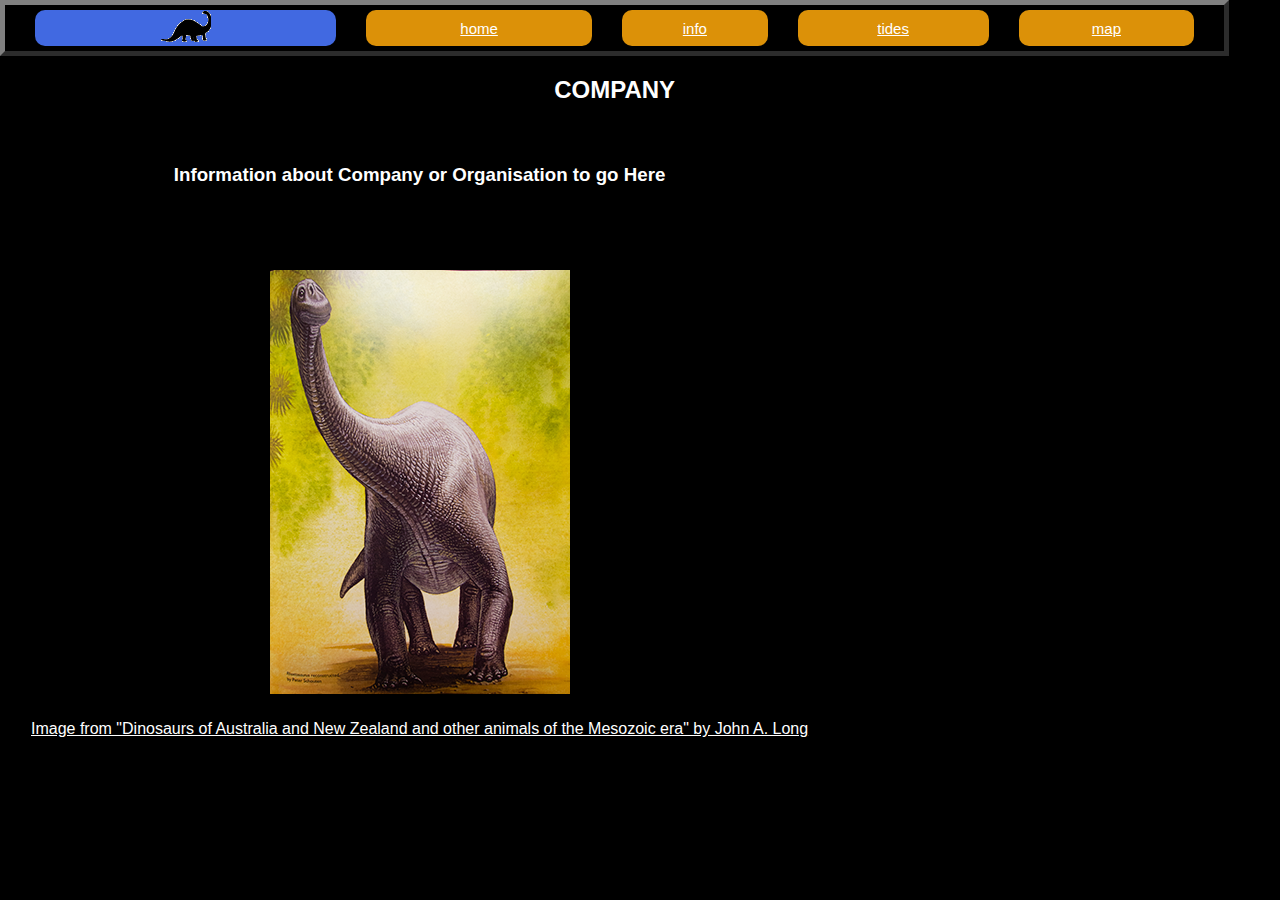
<file: company.html>
<!DOCTYPE html>
<html>
<head>
<meta charset="utf-8">
<meta name="viewport" content="width=device-width, initial-scale=1"><title>DinoTracker Web Mapping Application</title>

<link rel="stylesheet" href="style/dinopagestyle.css">
<style>
/* style tags moved to dinopagestyle.css */
</style>
	</head>	
<body>
	
<table style="text-align: left; width: 100%;" border="5" cellpadding="2" cellspacing="2">
<tbody>
<tr>
<th style="text-align: center; background-color: royalblue;"><a href="company.html">
         <img style="width: 50px; height: 31px;" alt="dino icon" title="Company info" src="icons/dino_icon.png">
      </a></th>
<th><a href="home.html">home</a></th>
<th><a href="info.html">info</a></th>
<th><a href="tides.html">tides</a></th>
<th><a href="map.html">map</a></th>
</tr>
</tbody>
</table>
<h2 style="text-align: center;"> COMPANY </h2>

<table style= "border-spacing: 30px 20px; border: 0px; background-color: #000000;">
  <tbody>
    <tr> 
	<td><h3 style="text-align: center;"> Information about Company or Organisation to go Here</h3></td>
	  </tr>
	  <tr>
      <td> </td>
      
    </tr>
	<tr> <td></td></tr>
    <tr>
      
		<td> <img src="png/PA210992.png" width="300" height="424" alt="dinosaur image"/></td>
      
    </tr>
    <tr>
      <td> <a href="http://link.library.curtin.edu.au/p?pid=CUR_ALMA2191961330001951">Image from "Dinosaurs of Australia and New Zealand and other animals of the Mesozoic era" by John A. Long</a> </td>
      
    </tr>
    
  </tbody>
</table>
</body>
</html>
</file>
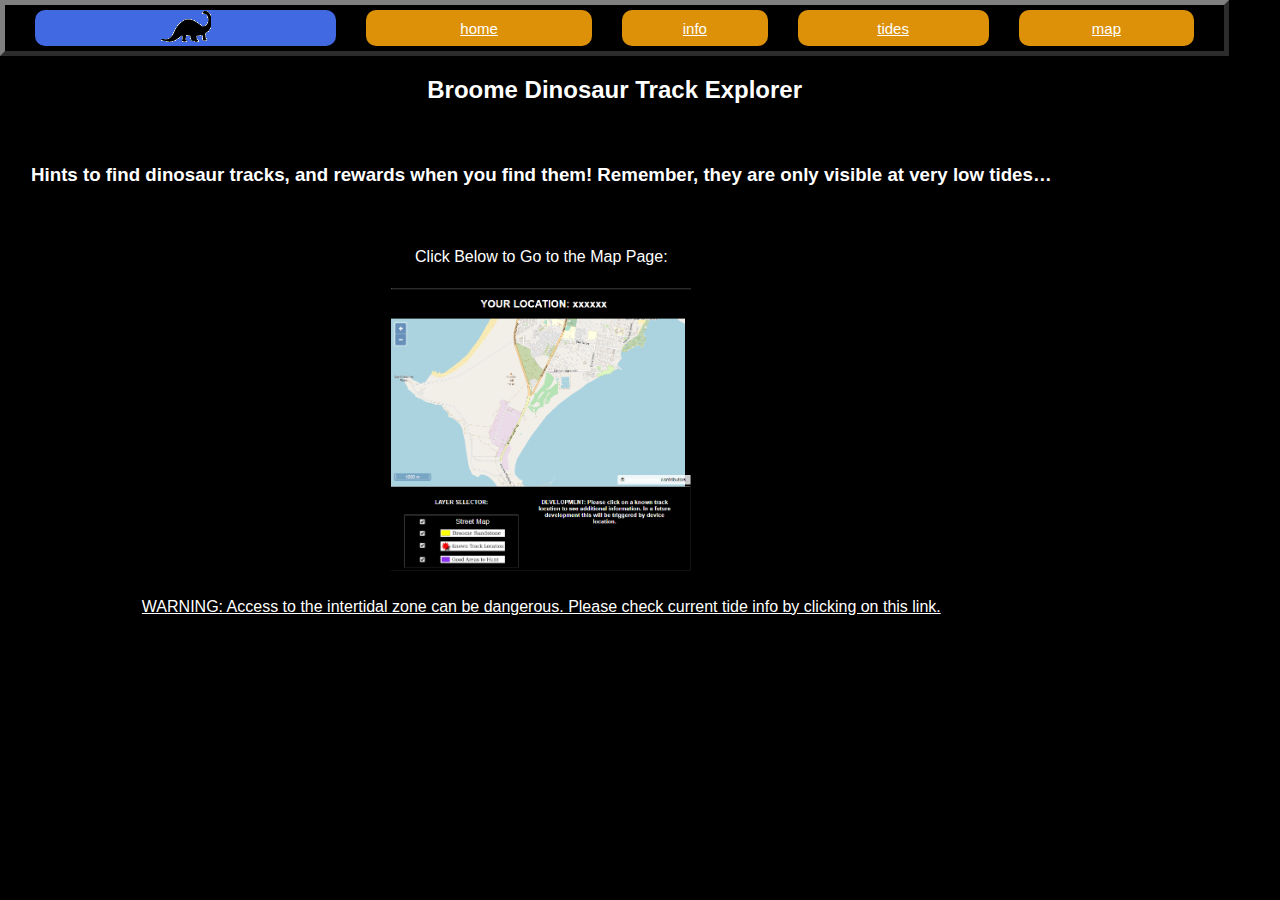
<file: home.html>
<!DOCTYPE html>
<html>
<head>
<meta charset="utf-8">
<meta name="viewport" content="width=device-width, initial-scale=1"><title>DinoTracker Web Mapping Application</title>

<link rel="stylesheet" href="style/dinopagestyle.css">
<style>
/* style tags moved to dinopagestyle.css */
</style>
	</head>	
<body>
	
<table style="text-align: left; width: 100%;" border="5" cellpadding="2" cellspacing="2">
<tbody>
<tr>
<th style="text-align: center; background-color: royalblue;"><a href="company.html">
         <img style="width: 50px; height: 31px;" alt="dino icon" title="Company info" src="icons/dino_icon.png">
      </a></th>
<th><a href="home.html">home</a></th>
<th><a href="info.html">info</a></th>
<th><a href="tides.html">tides</a></th>
<th><a href="map.html">map</a></th>
</tr>
</tbody>
</table>
<h2 style="text-align: center;"> Broome Dinosaur Track Explorer </h2>

<table style= "border-spacing: 30px 20px; border: 0px; background-color: #000000;">
  <tbody>
    <tr> 
	<td><h3 style="text-align: center;"> Hints to find dinosaur tracks, and rewards when you find them! Remember, they are only visible at very low tides…
 </h3></td>
	  </tr>
	  <tr>
      <td> </td>
      
    </tr>
	<tr> <td>Click Below to Go to the Map Page:</td></tr>
    <tr>
      
		<td align="center"> <a href="map.html"><img src="png/map_page.PNG" alt="dinosaur image" width="300"/></a></td>
      
    </tr>
    <tr>
      <td> <a href="https://tides.willyweather.com.au/wa/kimberley/broome.html">WARNING: Access to the intertidal zone can be dangerous. Please check current tide info by clicking on this link.</a> </td>
      
    </tr>
    
  </tbody>
</table>
</body>
</html>
</file>
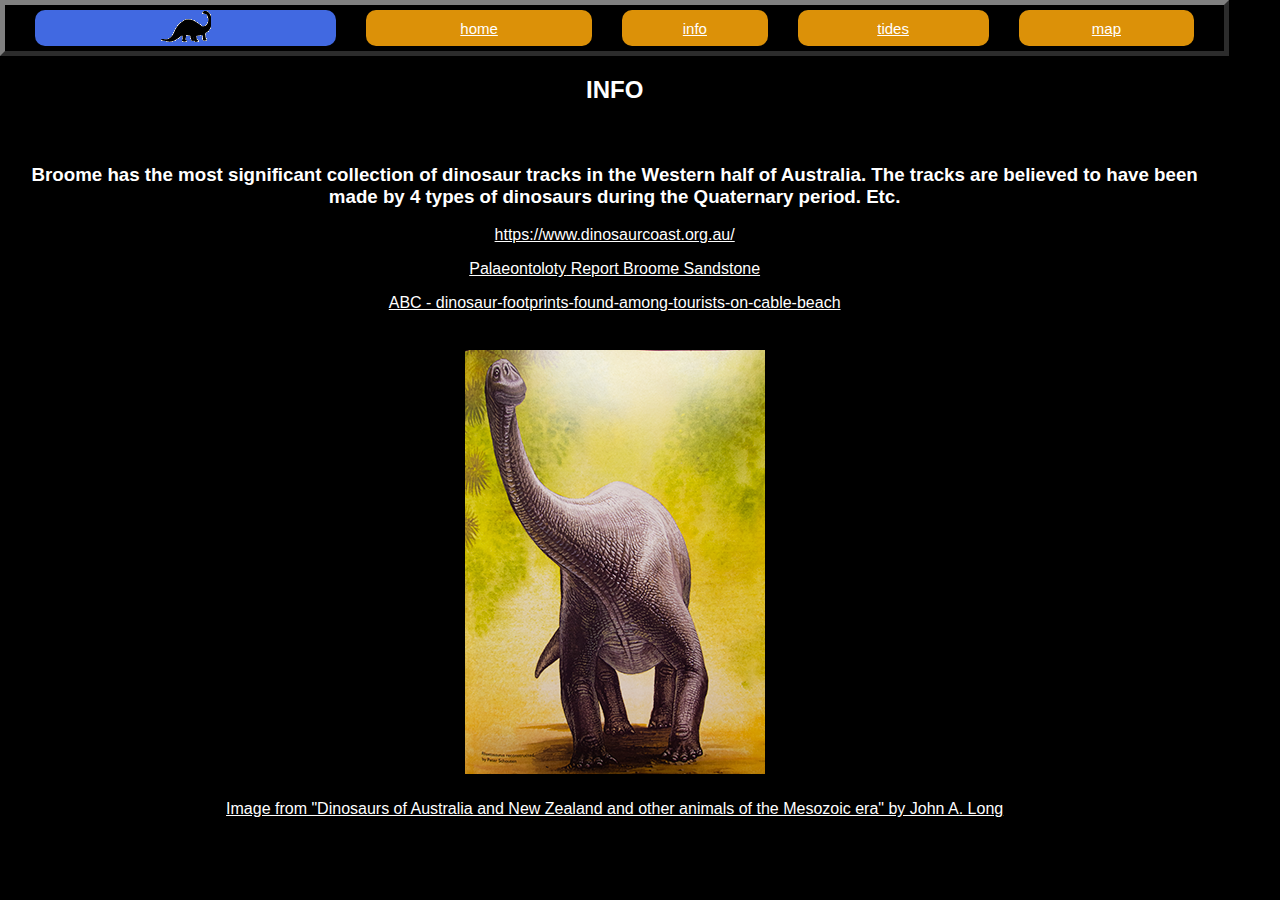
<file: info.html>
<!DOCTYPE html>
<html>
<head>
<meta charset="utf-8">
<meta name="viewport" content="width=device-width, initial-scale=1"><title>DinoTracker Web Mapping Application</title>

<link rel="stylesheet" href="style/dinopagestyle.css">
<style>
/* style tags moved to dinopagestyle.css */
</style>
	</head>	
<body>
	
<table style="text-align: left; width: 100%;" border="5" cellpadding="2" cellspacing="2">
<tbody>
<tr>
<th style="text-align: center; background-color: royalblue;"><a href="company.html">
         <img style="width: 50px; height: 31px;" alt="dino icon" title="Company info" src="icons/dino_icon.png">
      </a></th>
<th><a href="home.html">home</a></th>
<th><a href="info.html">info</a></th>
<th><a href="tides.html">tides</a></th>
<th><a href="map.html">map</a></th>
</tr>
</tbody>
</table>
<h2 style="text-align: center;"> INFO </h2>

<table style= "border-spacing: 30px 20px; border: 0px; background-color: #000000;">
  <tbody>
    <tr> 
	<td><h3 style="text-align: center;"> Broome has the most significant collection of dinosaur tracks in the Western half of Australia. The tracks are believed to have been made by 4 types of dinosaurs during the Quaternary period. Etc.
</h3>
	  <p><a href="https://www.dinosaurcoast.org.au/">https://www.dinosaurcoast.org.au/</a></p>
      <p><a href="https://www.jtsi.wa.gov.au/docs/default-source/default-document-library/Palaeontology-Survey-of-the-Broome-Sandstone-1111.pdf?sfvrsn=99566e1c_8">Palaeontoloty</a><a href="https://www.jtsi.wa.gov.au/docs/default-source/default-document-library/Palaeontology-Survey-of-the-Broome-Sandstone-1111.pdf?sfvrsn=99566e1c_8"> Report Broome Sandstone</a></p>
      <p><a href="https://www.abc.net.au/news/2016-09-06/dinosaur-footprints-found-among-tourists-on-cable-beach/7818438">ABC  - dinosaur-footprints-found-among-tourists-on-cable-beach</a></p></td>
	  </tr>
	  
	
    <tr>
      
		<td> <img src="png/PA210992.png" width="300" height="424" alt="dinosaur image"/></td>
      
    </tr>
    <tr>
      <td> <a href="http://link.library.curtin.edu.au/p?pid=CUR_ALMA2191961330001951">Image from "Dinosaurs of Australia and New Zealand and other animals of the Mesozoic era" by John A. Long</a> </td>
      
    </tr>
    
  </tbody>
</table>
</body>
</html>
</file>
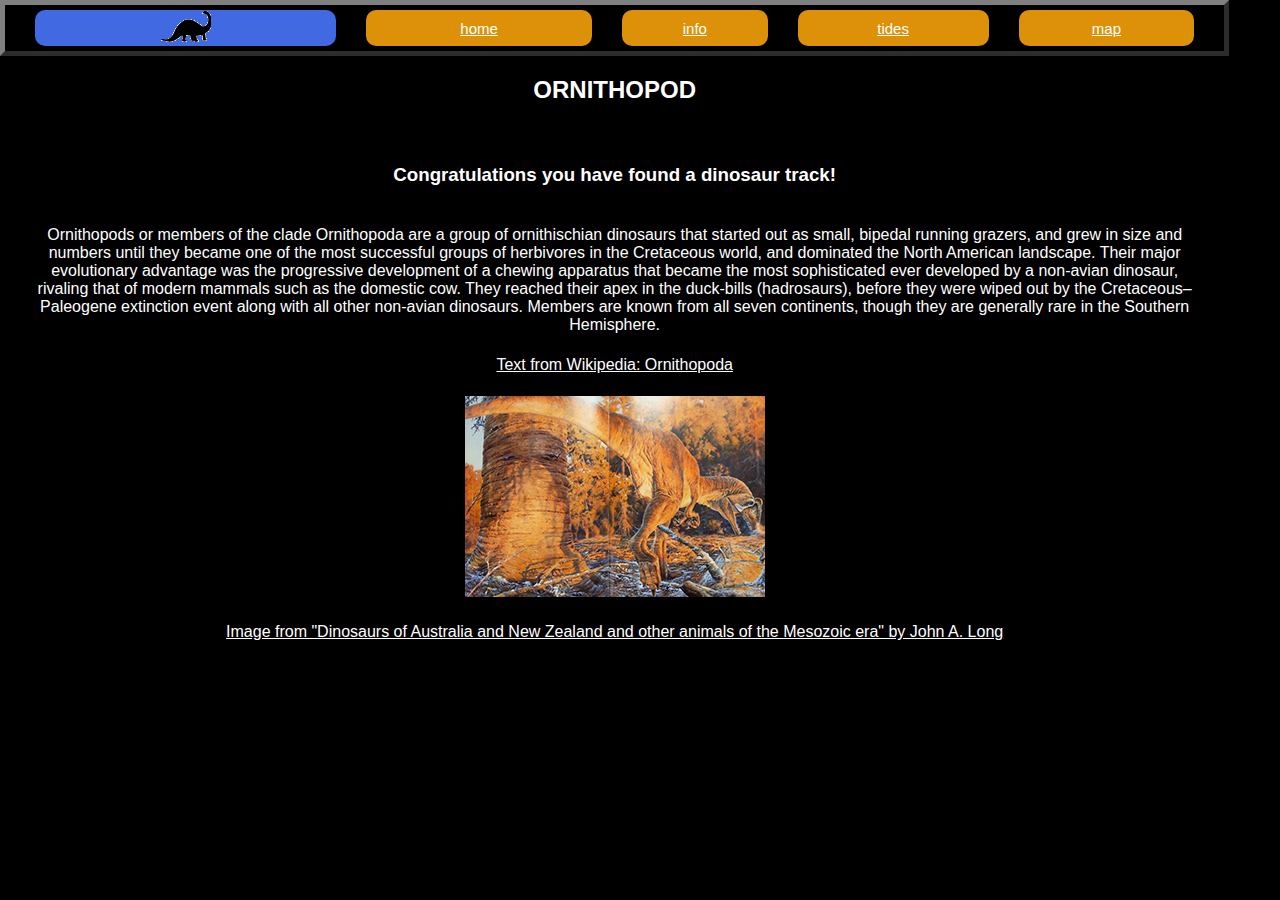
<file: ornithopod.html>
<!DOCTYPE html>
<html>
<head>
<meta charset="utf-8">
<meta name="viewport" content="width=device-width, initial-scale=1"><title>DinoTracker Web Mapping Application</title>

<link rel="stylesheet" href="style/dinopagestyle.css">
<style>
/* style tags moved to dinopagestyle.css */
</style>
	</head>	
<body>
	
<table style="text-align: left; width: 100%;" border="5" cellpadding="2" cellspacing="2">
<tbody>
<tr>
<th style="text-align: center; background-color: royalblue;"><a href="company.html">
         <img style="width: 50px; height: 31px;" alt="dino icon" title="Company info" src="icons/dino_icon.png">
      </a></th>
<th><a href="home.html">home</a></th>
<th><a href="info.html">info</a></th>
<th><a href="tides.html">tides</a></th>
<th><a href="map.html">map</a></th>
</tr>
</tbody>
</table>
<h2 style="text-align: center;"> ORNITHOPOD </h2>

<table style= "border-spacing: 30px 20px; border: 0px; background-color: #000000;">
  <tbody>
    <tr> 
	<td><h3 style="text-align: center;"> Congratulations you have found a dinosaur track!</h3></td>
	  </tr>
	  <tr>
      <td> Ornithopods or members of the clade Ornithopoda are a group of ornithischian dinosaurs that started out as small, bipedal running grazers, and grew in size and numbers until they became one of the most successful groups of herbivores in the Cretaceous world, and dominated the North American landscape. Their major evolutionary advantage was the progressive development of a chewing apparatus that became the most sophisticated ever developed by a non-avian dinosaur, rivaling that of modern mammals such as the domestic cow. They reached their apex in the duck-bills (hadrosaurs), before they were wiped out by the Cretaceous–Paleogene extinction event along with all other non-avian dinosaurs. Members are known from all seven continents, though they are generally rare in the Southern Hemisphere.</td>
      
    </tr>
	<tr> <td><a href="https://en.wikipedia.org/wiki/Ornithopoda">Text from Wikipedia: Ornithopoda</a></td></tr>
    <tr>
      
		<td> <img src="png/PA210994.png" width="300" height="201" alt="dinosaur image"/></td>
      
    </tr>
    <tr>
      <td> <a href="http://link.library.curtin.edu.au/p?pid=CUR_ALMA2191961330001951">Image from "Dinosaurs of Australia and New Zealand and other animals of the Mesozoic era" by John A. Long</a> </td>
      
    </tr>
    
  </tbody>
</table>
</body>
</html>
</file>
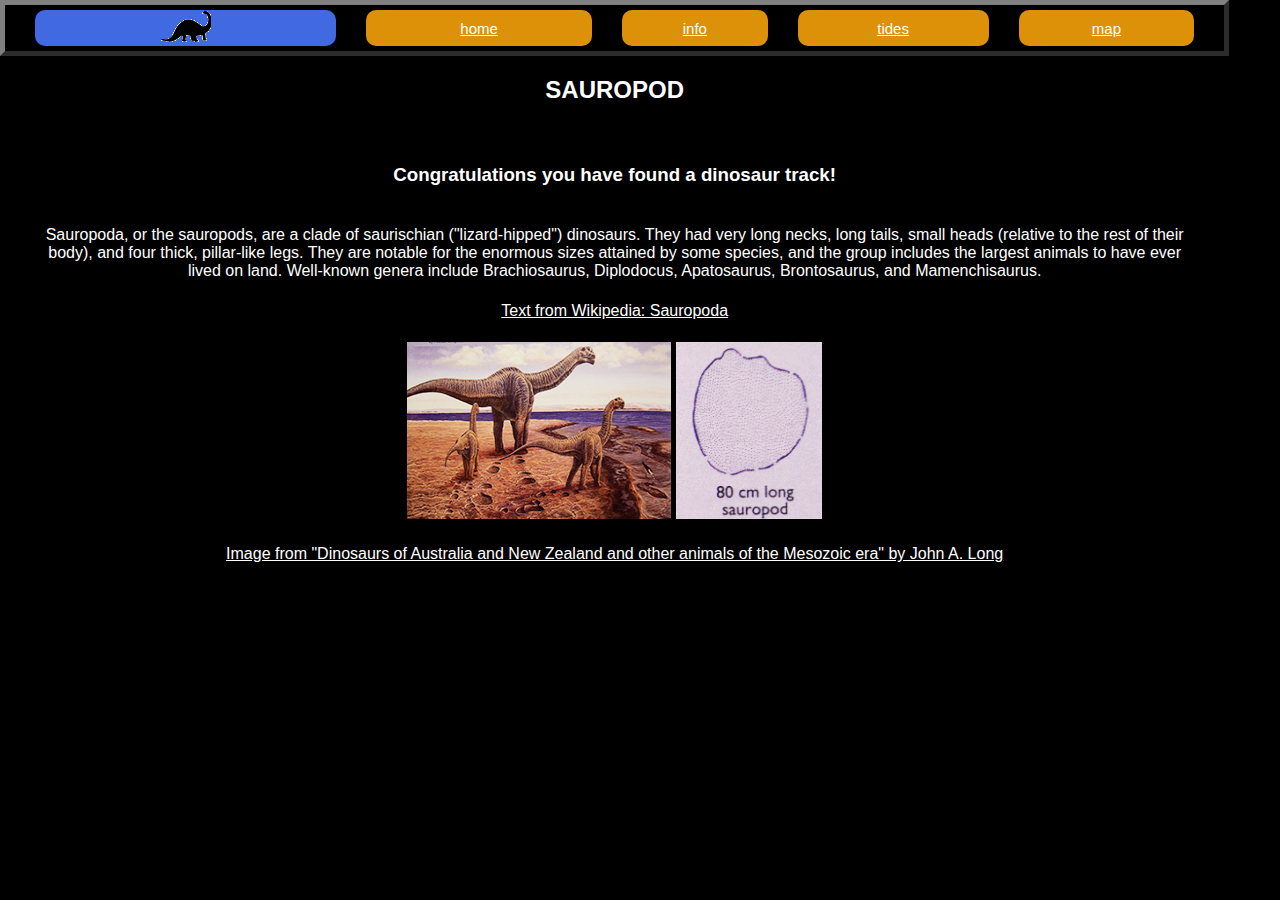
<file: sauropod.html>
<!DOCTYPE html>
<html>
<head>
<meta charset="utf-8">
<meta name="viewport" content="width=device-width, initial-scale=1"><title>DinoTracker Web Mapping Application</title>

<link rel="stylesheet" href="style/dinopagestyle.css">
<style>
/* style tags moved to dinopagestyle.css */
</style>
</head>
<body>
	
<table style="text-align: left; width: 100%;" border="5" cellpadding="2" cellspacing="2">
<tbody>
<tr>
<th style="text-align: center; background-color: royalblue;"><a href="company.html">
         <img style="width: 50px; height: 31px;" alt="dino icon" title="Company info" src="icons/dino_icon.png">
      </a></th>
<th><a href="home.html">home</a></th>
<th><a href="info.html">info</a></th>
<th><a href="tides.html">tides</a></th>
<th><a href="map.html">map</a></th>
</tr>
</tbody>
</table>
<h2 style="text-align: center;"> SAUROPOD </h2>

<table style= "border-spacing: 30px 20px; border: 0px; background-color: #000000;">
  <tbody>
    <tr> 
	<td><h3 style="text-align: center;"> Congratulations you have found a dinosaur track!</h3></td>
	  </tr>
	  <tr>
      <td> Sauropoda, or the sauropods, are a clade of saurischian ("lizard-hipped") dinosaurs. They had very long necks, long tails, small heads (relative to the rest of their body), and four thick, pillar-like legs. They are notable for the enormous sizes attained by some species, and the group includes the largest animals to have ever lived on land. Well-known genera include Brachiosaurus, Diplodocus, Apatosaurus, Brontosaurus, and Mamenchisaurus.

		</td>
      
    </tr>
	<tr> <td><a href="https://en.wikipedia.org/wiki/Sauropoda">Text from Wikipedia: Sauropoda</a></td></tr>
    <tr>
      
		<td> <img src="png/PA210989.png" width="264" height="177" alt="dinosaur image"/> <img src="png/saurotrack.png" height="177" alt=""/></td>
      
    </tr>
    <tr>
      <td> <a href="http://link.library.curtin.edu.au/p?pid=CUR_ALMA2191961330001951">Image from "Dinosaurs of Australia and New Zealand and other animals of the Mesozoic era" by John A. Long</a> </td>
      
    </tr>
    
  </tbody>
</table>
</body>
</html>
</file>
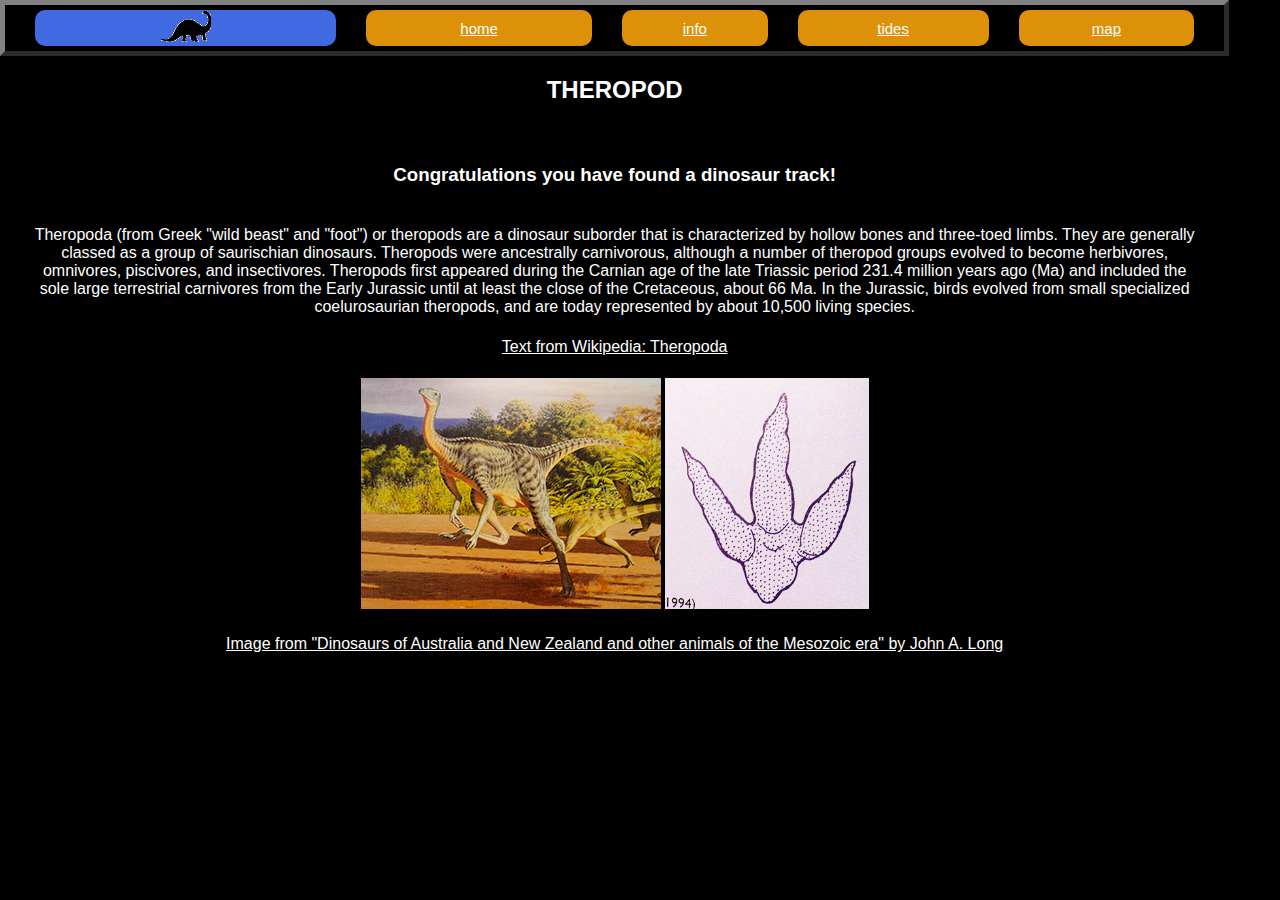
<file: theropod.html>
<!DOCTYPE html>
<html>
<head>
<meta charset="utf-8">
<meta name="viewport" content="width=device-width, initial-scale=1"><title>DinoTracker Web Mapping Application</title>

<link rel="stylesheet" href="style/dinopagestyle.css">
<style>
/* style tags moved to dinopagestyle.css */
</style>
</head>
<body>
	
<table style="text-align: left; width: 100%;" border="5" cellpadding="2" cellspacing="2">
<tbody>
<tr>
<th style="text-align: center; background-color: royalblue;"><a href="company.html">
         <img style="width: 50px; height: 31px;" alt="dino icon" title="Company info" src="icons/dino_icon.png">
      </a></th>
<th><a href="home.html">home</a></th>
<th><a href="info.html">info</a></th>
<th><a href="tides.html">tides</a></th>
<th><a href="map.html">map</a></th>
</tr>
</tbody>
</table>
<h2 style="text-align: center;"> THEROPOD </h2>

<table style= "border-spacing: 30px 20px; border: 0px; background-color: #000000;">
  <tbody>
    <tr> 
	<td><h3 style="text-align: center;"> Congratulations you have found a dinosaur track!</h3></td>
	  </tr>
	  <tr>
      <td> Theropoda (from Greek "wild beast" and "foot") or theropods are a dinosaur suborder that is characterized by hollow bones and three-toed limbs. They are generally classed as a group of saurischian dinosaurs. Theropods were ancestrally carnivorous, although a number of theropod groups evolved to become herbivores, omnivores, piscivores, and insectivores. Theropods first appeared during the Carnian age of the late Triassic period 231.4 million years ago (Ma) and included the sole large terrestrial carnivores from the Early Jurassic until at least the close of the Cretaceous, about 66 Ma. In the Jurassic, birds evolved from small specialized coelurosaurian theropods, and are today represented by about 10,500 living species.
		</td>
      
    </tr>
	<tr> <td><a href="https://en.wikipedia.org/wiki/Theropoda">Text from Wikipedia: Theropoda</a></td></tr>
    <tr>
      
		<td> <img src="png/PA210993.png" width="300" height="231" alt="dinosaur image"/> <img src="png/PA210995.png" height="231" alt=""/></td>
      
    </tr>
    <tr>
      <td> <a href="http://link.library.curtin.edu.au/p?pid=CUR_ALMA2191961330001951">Image from "Dinosaurs of Australia and New Zealand and other animals of the Mesozoic era" by John A. Long</a> </td>
      
    </tr>
    
  </tbody>
</table>
</body>
</html>
</file>
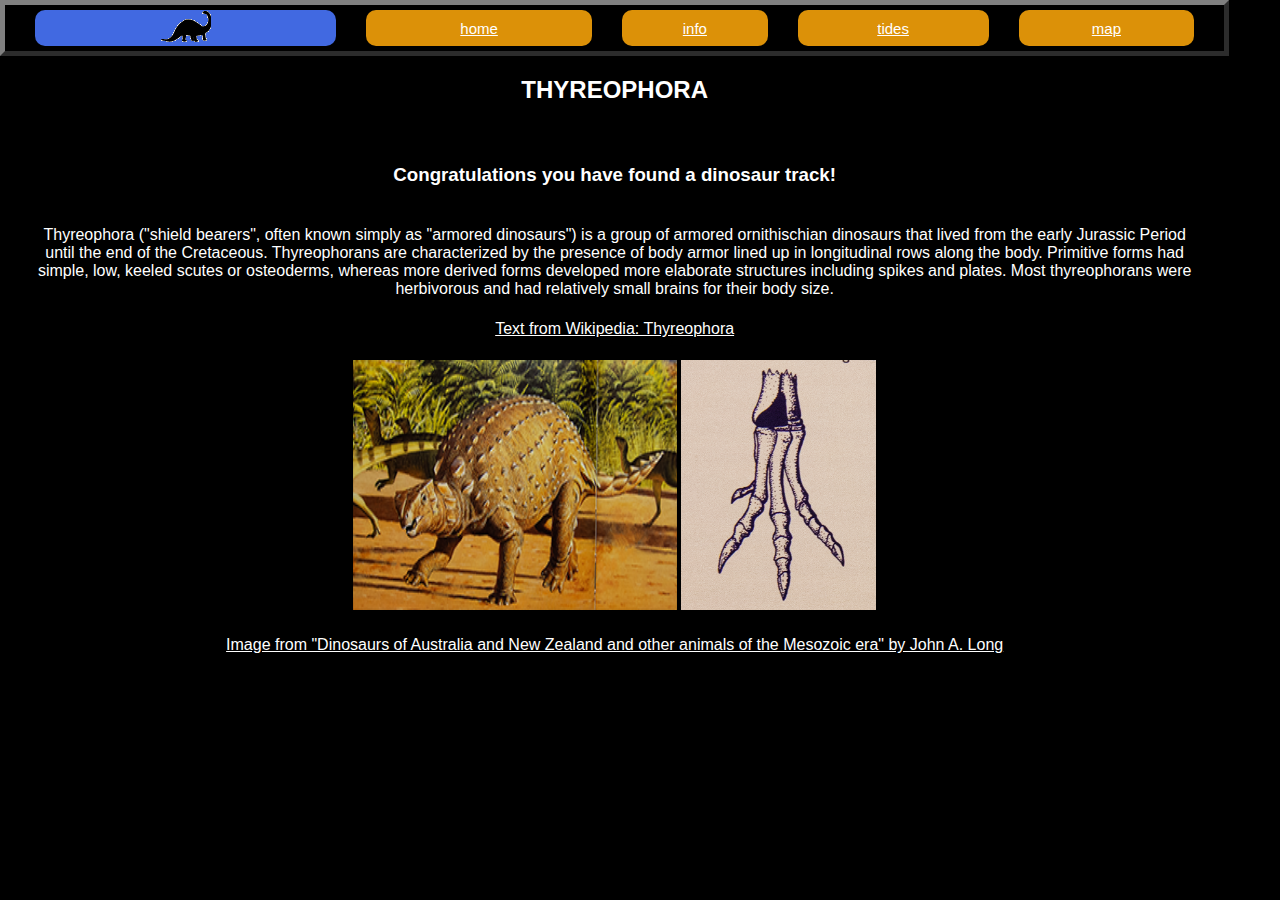
<file: thyreophora.html>
<!DOCTYPE html>
<html>
<head>
<meta charset="utf-8">
<meta name="viewport" content="width=device-width, initial-scale=1"><title>DinoTracker Web Mapping Application</title>

<link rel="stylesheet" href="style/dinopagestyle.css">
<style>
/* style tags moved to dinopagestyle.css */
</style>
</head>
<body>
	
<table style="text-align: left; width: 100%;" border="5" cellpadding="2" cellspacing="2">
<tbody>
<tr>
<th style="text-align: center; background-color: royalblue;"><a href="company.html">
         <img style="width: 50px; height: 31px;" alt="dino icon" title="Company info" src="icons/dino_icon.png">
      </a></th>
<th><a href="home.html">home</a></th>
<th><a href="info.html">info</a></th>
<th><a href="tides.html">tides</a></th>
<th><a href="map.html">map</a></th>
</tr>
</tbody>
</table>
<h2 style="text-align: center;"> THYREOPHORA </h2>

<table style= "border-spacing: 30px 20px; border: 0px; background-color: #000000;">
  <tbody>
    <tr> 
	<td><h3 style="text-align: center;"> Congratulations you have found a dinosaur track!</h3></td>
	  </tr>
	  <tr>
      <td> Thyreophora ("shield bearers", often known simply as "armored dinosaurs") is a group of armored ornithischian dinosaurs that lived from the early Jurassic Period until the end of the Cretaceous. Thyreophorans are characterized by the presence of body armor lined up in longitudinal rows along the body. Primitive forms had simple, low, keeled scutes or osteoderms, whereas more derived forms developed more elaborate structures including spikes and plates. Most thyreophorans were herbivorous and had relatively small brains for their body size.
		</td>
      
    </tr>
	<tr> <td><a href="https://en.wikipedia.org/wiki/Thyreophora">Text from Wikipedia: Thyreophora</a></td></tr>
    <tr>
      
		<td> <img src="png/PA210996.png" width="324" height="250" alt="dinosaur image"/> <img src="png/PA210984.png" height="250" alt=""/></td>
      
    </tr>
    <tr>
      <td> <a href="http://link.library.curtin.edu.au/p?pid=CUR_ALMA2191961330001951">Image from "Dinosaurs of Australia and New Zealand and other animals of the Mesozoic era" by John A. Long</a> </td>
      
    </tr>
    
  </tbody>
</table>
</body>
</html>
</file>
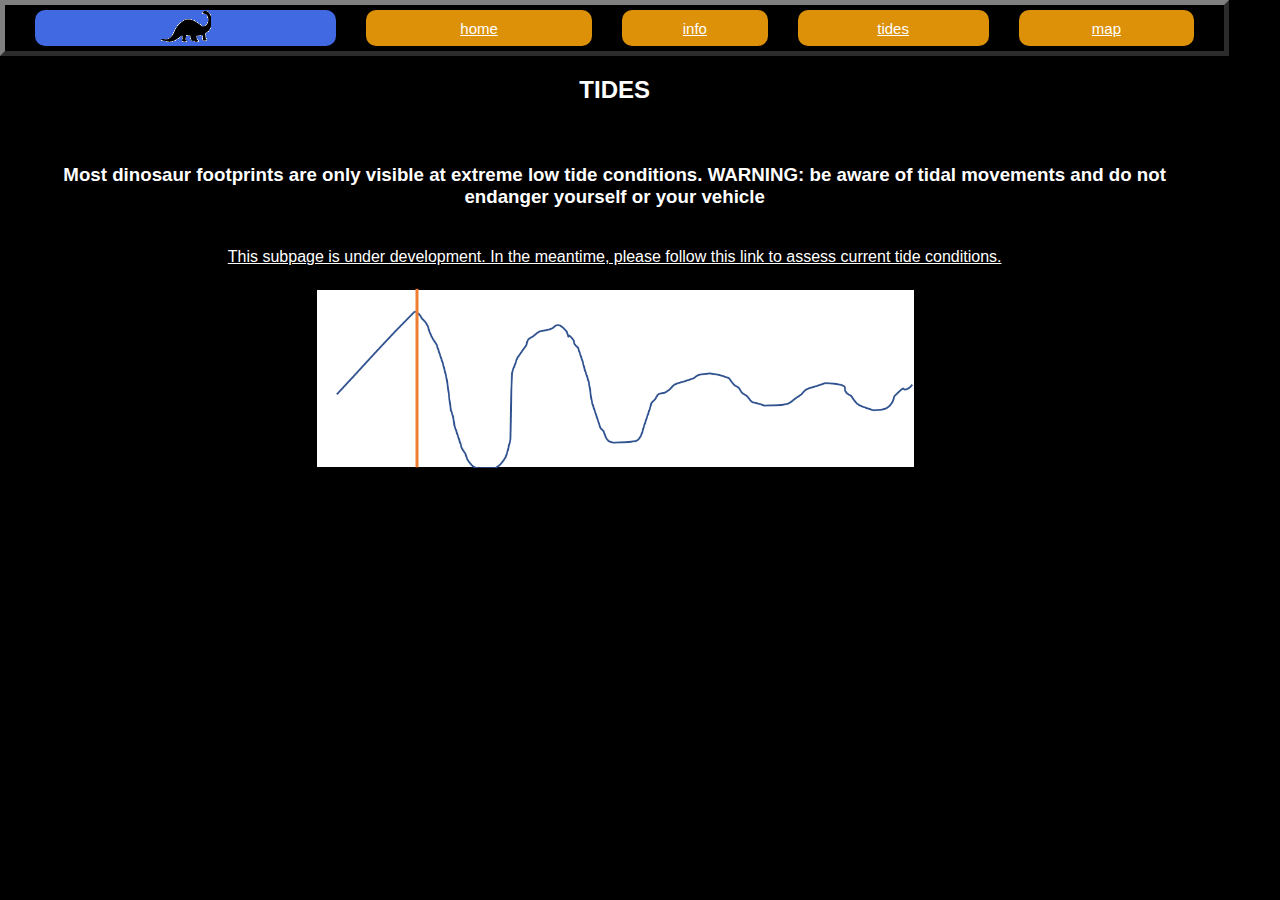
<file: tides.html>
<!DOCTYPE html>
<html>
<head>
<meta charset="utf-8">
<meta name="viewport" content="width=device-width, initial-scale=1"><title>DinoTracker Web Mapping Application</title>

<link rel="stylesheet" href="style/dinopagestyle.css">
<style>
/* style tags moved to dinopagestyle.css */
</style>
	</head>	
<body>
	
<table style="text-align: left; width: 100%;" border="5" cellpadding="2" cellspacing="2">
<tbody>
<tr>
<th style="text-align: center; background-color: royalblue;"><a href="company.html">
         <img style="width: 50px; height: 31px;" alt="dino icon" title="Company info" src="icons/dino_icon.png">
      </a></th>
<th><a href="home.html">home</a></th>
<th><a href="info.html">info</a></th>
<th><a href="tides.html">tides</a></th>
<th><a href="map.html">map</a></th>
</tr>
</tbody>
</table>
<h2 style="text-align: center;"> TIDES </h2>

<table style= "border-spacing: 30px 20px; border: 0px; background-color: #000000; text-align: center">
  <tbody>
    <tr> 
	<td><h3 style="text-align: center;"> Most dinosaur footprints are only visible at extreme low tide conditions.
WARNING: be aware of tidal movements and do not endanger yourself or your vehicle</h3></td>
	  </tr>
	     
    <tr>
      <td> <a href="https://tides.willyweather.com.au/wa/kimberley/broome.html">This subpage is under development. In the meantime, please follow this link to assess current tide conditions.</a> </td>
      
    </tr>
	  <tr>
	    <td><img src="png/tide_chart.PNG" width="600" alt=""/></td></tr>
    
  </tbody>
</table>
</body>
</html>
</file>
<file: style/dinopagestyle.css>
/* CSS Document */
/* format table style to be the same as original design */
table { background-color: #000000; 
		border-spacing: 30px 5px;}	/* this line separates the buttons in the top row. May want to overide for lower part of doc */

td { 
	background-color: #000000;
	color: #FFFFFF;
	text-align: center;
    vertical-align: top;
	border: 0;
    }

th {
    border-width: 1px;
    border-radius: 10px;
    border-color:black;  
    cursor:pointer;
    font-size: 15px;  
	font-weight: normal;
    border: 0;
    padding: 1px 0;
    background-color: #DC9108; 
	color: white;
	text-align: center;		}

div {
      margin-bottom: 5px;
    }



/*format general document colours */
body {background-color: black;}
h2 { color: white;}
a {
  color: white;
}

/* the following tags have been cut from the html and put in this css file instead*/
html, body, #map {
margin: 0;
height: 98%;
width: 98%;
font-family: 'Helvetica', 'Arial', sans-serif;
}
</file>
